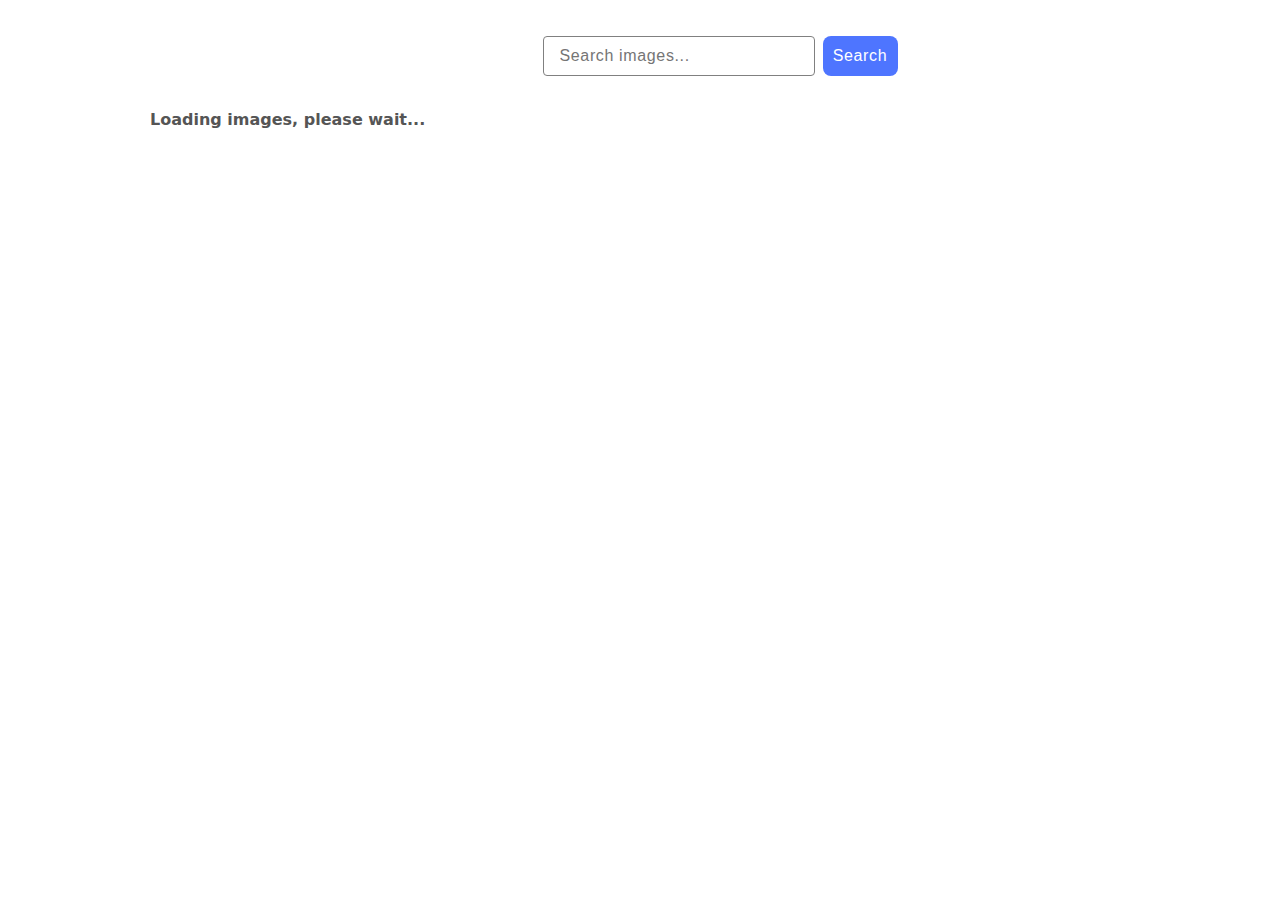
<file: src/index.html>
<!DOCTYPE html>
<html lang="en">
  <head>
    <meta charset="UTF-8" />
    <link rel="icon" type="image/svg+xml" href="/favicon.svg" />
    <meta name="viewport" content="width=device-width, initial-scale=1.0" />
    <title>Gallery</title>
    <link rel="stylesheet" href="./css/styles.css" />
  </head>
  <body>
    <div class="conteiner">
      <form class="group-form">
        <input
          type="text"
          name="query"
          class="input"
          placeholder="Search images..."
          autocomplete="off"
          required
        />
        <button type="submit" class="style-submit">Search</button>
      </form>

      <ul class="gallery"></ul>
      <span class="loader">Loading images, please wait...</span>
    </div>

    <script type="module" src="./main.js"></script>
  </body>
</html>
</file>
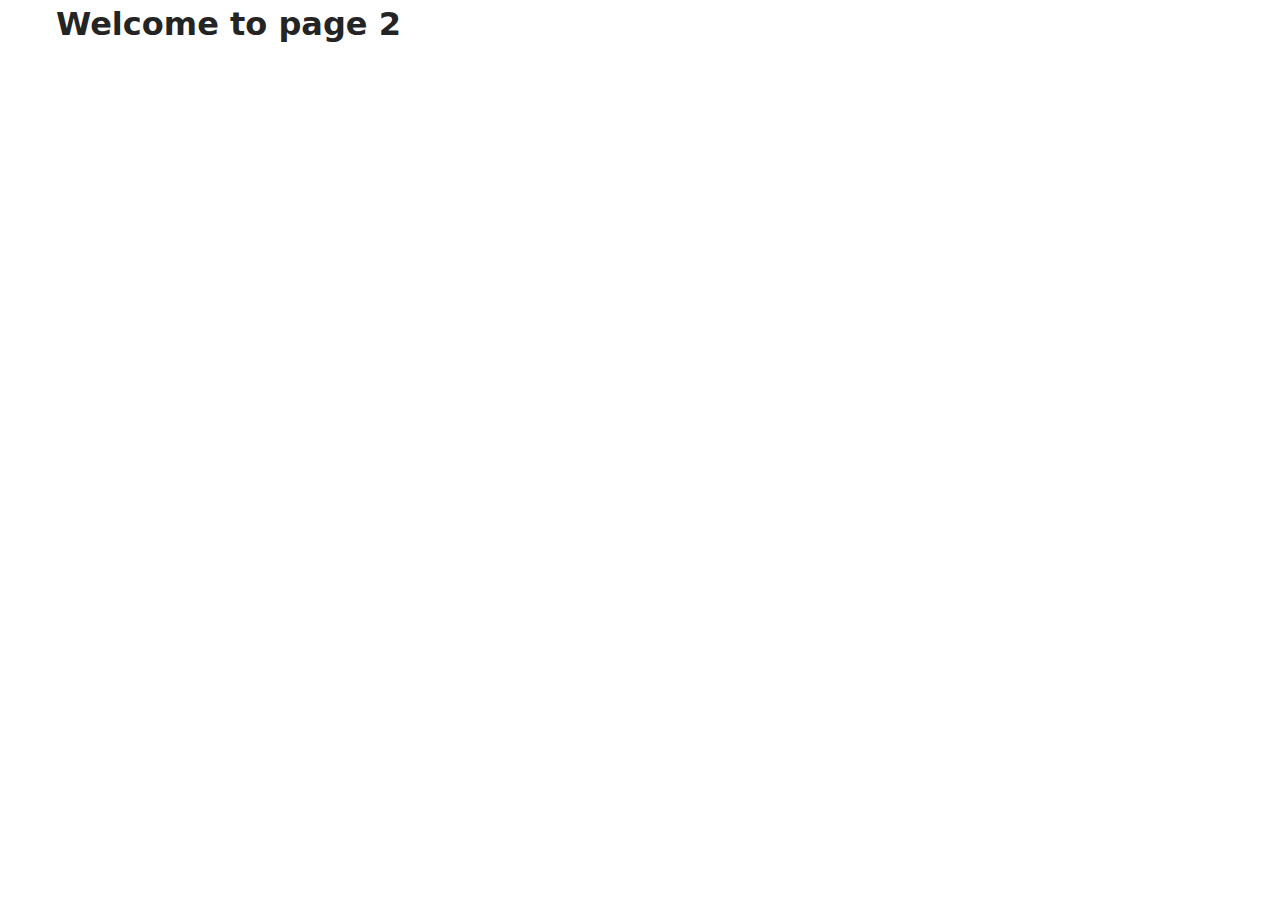
<file: src/page-2.html>
<!DOCTYPE html>
<html lang="en">
  <head>
    <meta charset="UTF-8" />
    <meta http-equiv="X-UA-Compatible" content="IE=edge" />
    <meta name="viewport" content="width=device-width, initial-scale=1.0" />
    <title>Page 2</title>
    <link rel="stylesheet" href="./css/styles.css" />
  </head>
  <body>
    <load
      src="./partials/header.html"
      icon-path="./img/sprite.svg#logo"
      highlight-act="active"
    />

    <main>
      <div class="container">
        <h1 class="main-title">
          <span class="main-title-gradient">Welcome</span> to page 2
        </h1>
        <load src="./partials/back-link.html" />
      </div>
    </main>

    <load src="./partials/footer.html" />
  </body>
</html>
</file>
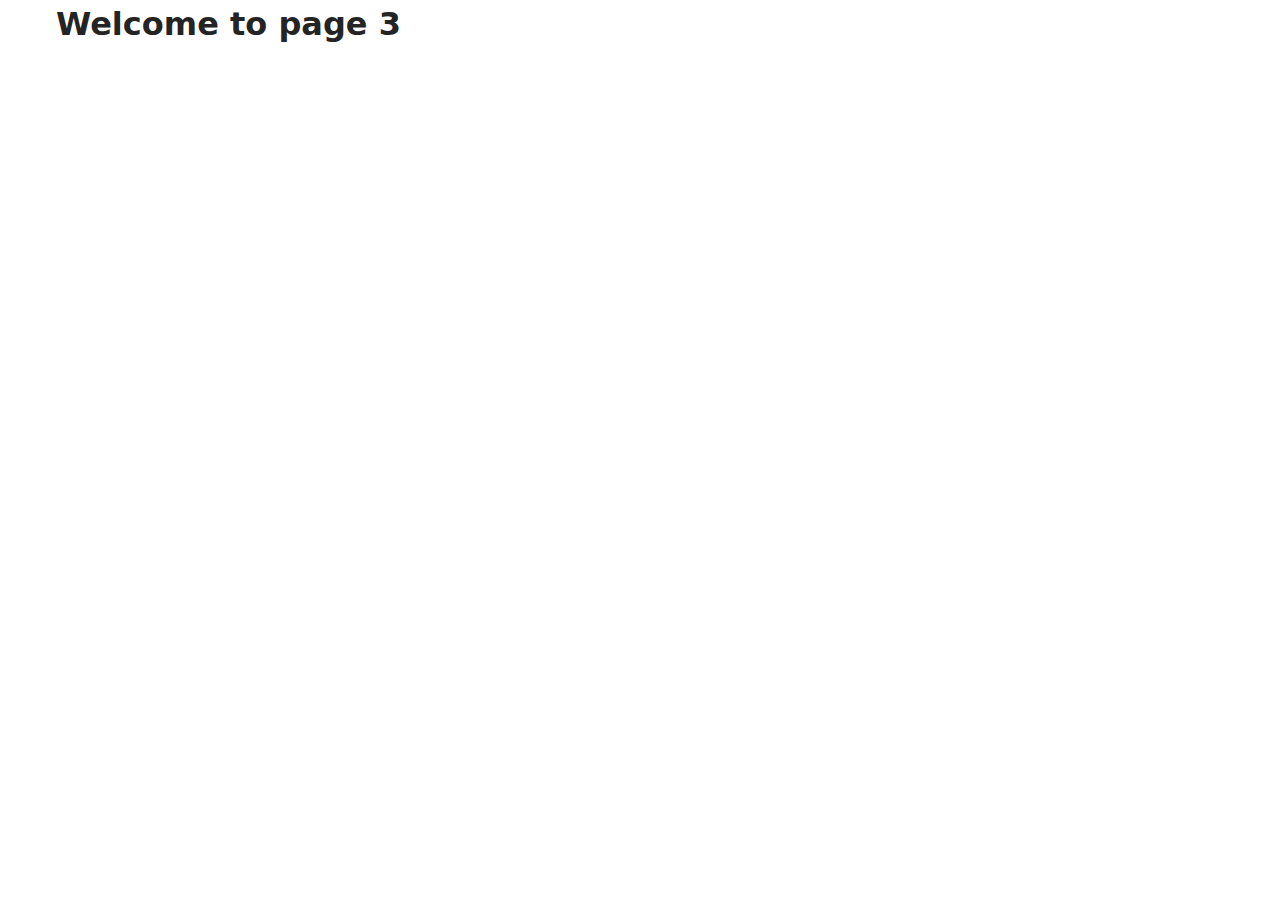
<file: src/page-3.html>
<!DOCTYPE html>
<html lang="en">
  <head>
    <meta charset="UTF-8" />
    <meta http-equiv="X-UA-Compatible" content="IE=edge" />
    <meta name="viewport" content="width=device-width, initial-scale=1.0" />
    <title>Page 3</title>
    <link rel="stylesheet" href="./css/styles.css" />
  </head>
  <body>
    <load
      src="./partials/header.html"
      icon-path="./img/sprite.svg#logo"
      highlight-curr="active"
    />

    <main>
      <div class="container">
        <h1 class="main-title">
          <span class="main-title-gradient">Welcome</span> to page 3
        </h1>
        <load src="./partials/back-link.html" />
      </div>
    </main>

    <load src="./partials/footer.html" />
  </body>
</html>
</file>
<file: src/css/styles.css>
/**
  |============================
  | include css partials with
  | default @import url()
  |============================
*/
/* Common styles */
@import url('./reset.css');
@import url('./base.css');
@import url('./container.css');
@import url('./animations.css');

*,
*::before,
*::after {
  box-sizing: border-box;
}

ul,
li {
  list-style-type: none;
}

img {
  display: block;
  cursor: pointer;
  max-width: 100%;
  object-fit: cover;
}

.conteiner {
  width: 1440px;
  height: auto;
  padding: 36px 150px;
}

.group-form {
  display: flex;
  gap: 8px;
  justify-content: center;
  margin-bottom: 32px;
}

.input {
  width: 272px;
  height: 40px;
  border: 1px solid #808080;
  border-radius: 4px;
  opacity: 0px;
  background-color: #ffffff;
  outline: none;

  font-size: 16px;
  font-weight: 400;
  line-height: 1.5;
  letter-spacing: 0.04em;
  text-align: left;
  padding: 8px 16px;
  color: #2e2f42;
}

.input:hover {
  border: 1px solid #000000;
}

.input:active {
  border: 1px solid #4e75ff;
}

.style-submit {
  width: 75px;
  height: 40px;
  padding: 8px auto;
  border-radius: 8px;
  opacity: 0px;
  background-color: #4e75ff;
  border: none;
  outline: none;

  font-size: 16px;
  font-weight: 500;
  line-height: 1.5;
  letter-spacing: 0.04em;
  text-align: center;
  color: #ffffff;
}

.style-submit:hover {
  background-color: #6c8cff;
}
/* ==================================================================================== */
/*Spinner*/
.loader {
  display: inline-block;
  font-size: 16px;
  font-weight: bold;
  color: #555;
  text-align: center;
  animation: blink 1.5s infinite; /* Анімація для ефекту */
}

/* Анімація блимання */
@keyframes blink {
  0%,
  100% {
    opacity: 1;
  }
  50% {
    opacity: 0.5;
  }
}
/* end Spinner*/

/* ============================================================================================== */
/* render-function */
.gallery {
  display: flex;
  flex-wrap: wrap;
  gap: 24px 24px;
}

.gallery-item {
  border: 1px solid #808080;
}

.gallery-image {
  width: 360px;
  height: 200px;
}
.inform {
  display: flex;
  padding-top: 4px;
  padding-bottom: 4px;
  justify-content: space-around;
}

.inform-title {
  font-size: 14px;
  font-weight: 600;
  line-height: 1.5;
  letter-spacing: 0.04em;
  text-align: center;
  color: #2e2f42;
}

.inform-dan {
  font-size: 12px;
  font-weight: 400;
  line-height: 24px;
  letter-spacing: 0.04em;
  text-align: center;
  color: #2e2f42;
}
/* ======================================================== */
/* стилізація модального вікна */

div.sl-overlay {
  background-color: #2e2f42cc;
}

.sl-wrapper button.sl-close {
  color: #ffffff;
}

.sl-wrapper .sl-navigation button.sl-prev {
  color: #ffffff;
}

.sl-wrapper .sl-navigation button.sl-next {
  color: #ffffff;
}

.sl-wrapper div.sl-counter {
  color: #ffffff;
}
</file>
